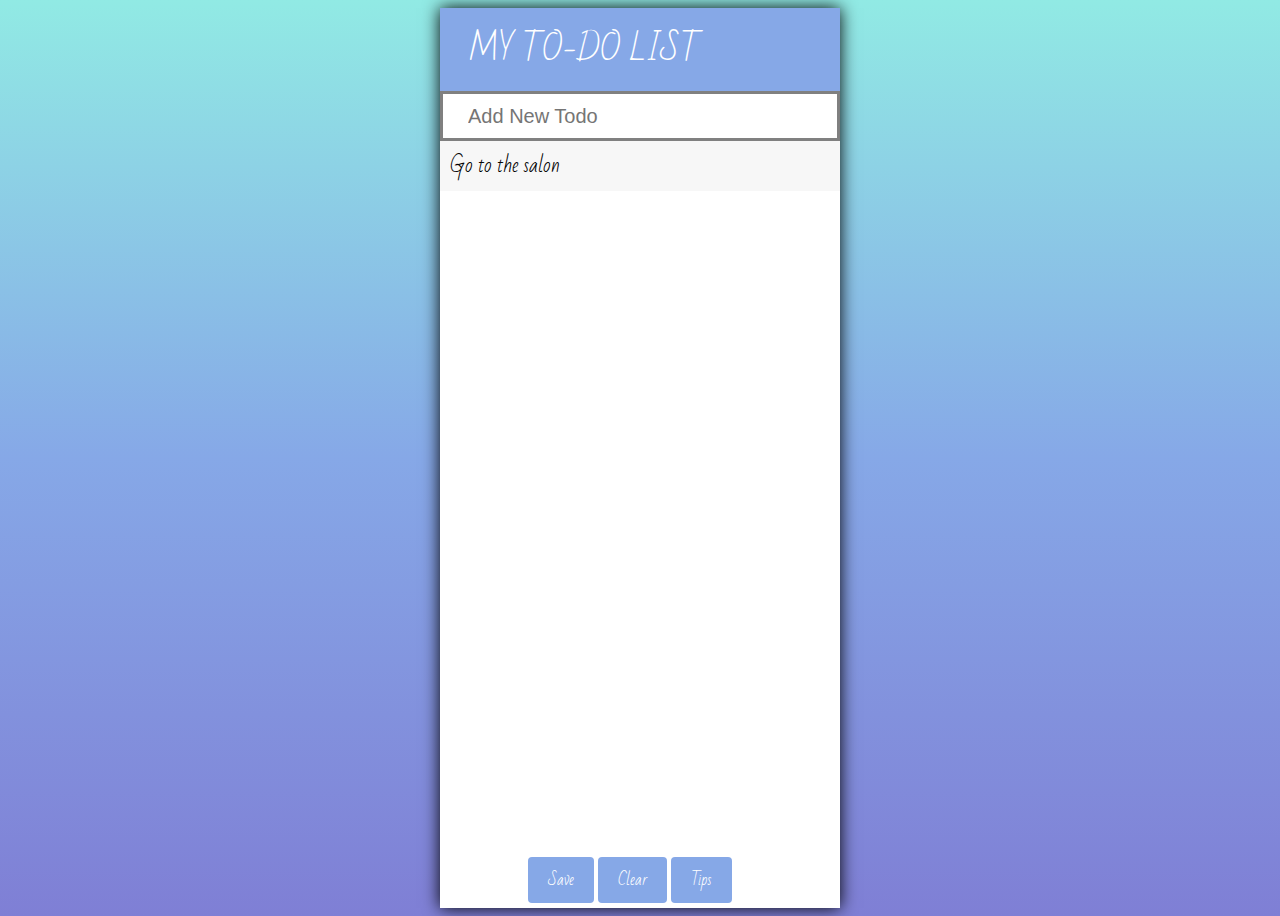
<file: index.html>
<DOCTYPE html!>

    <head>
        <title>To-Do List App</title>
        <meta name="viewport" content="width=device-width, initial-scale=1">
        <link rel = "Stylesheet" href = "Todo2.css">
        <link rel="stylesheet" href="https://use.fontawesome.com/releases/v5.0.13/css/all.css" integrity="sha384-DNOHZ68U8hZfKXOrtjWvjxusGo9WQnrNx2sqG0tfsghAvtVlRW3tvkXWZh58N9jp" crossorigin="anonymous">
        <link href="https://fonts.googleapis.com/css?family=Bad+Script" rel="stylesheet">
        <link rel = "shortcut icon" href="assets/favicon.ico">
        <link rel="icon" type="image/gif" href="assests/animated_favicon1.gif" >
     </head>

    <body>

        <div id = "todo">
            <h1> MY TO-DO LIST <i id="pencil" class="fas fa-pencil-alt"></i> </h1>

            <input type = "text" placeholder="Add New Todo">

            <ul class="todos">
                
                <li><span><i class="fas fa-trash-alt"></i></span>Go to the salon</li>
            </ul>

            <div id= "buttons">
                <button class="save">Save</button>
                <button class="clear">Clear</button>
                <button class="tipBtn">Tips</button>
            </div>
        </div>

        <div id = "overlay">
           <a href="javascript:void(0)" class="closebtn">&times;</a>
           <ul class="tips">
               <li>Click on the pencil to hide or show input area</li>
               <li>Type text into input area and press enter to add todo to list</li>
               <li>Hover over the todo and click the on trash can to delete</li>
               <li>Click the clear button to clear all todos from list</li>
               <li>Click the Save button to save your todos to access them later even if you exit the browser </li>
            </ul>
            
        </div>
        <script src="Todo1.js"></script>
    </body>
</file>
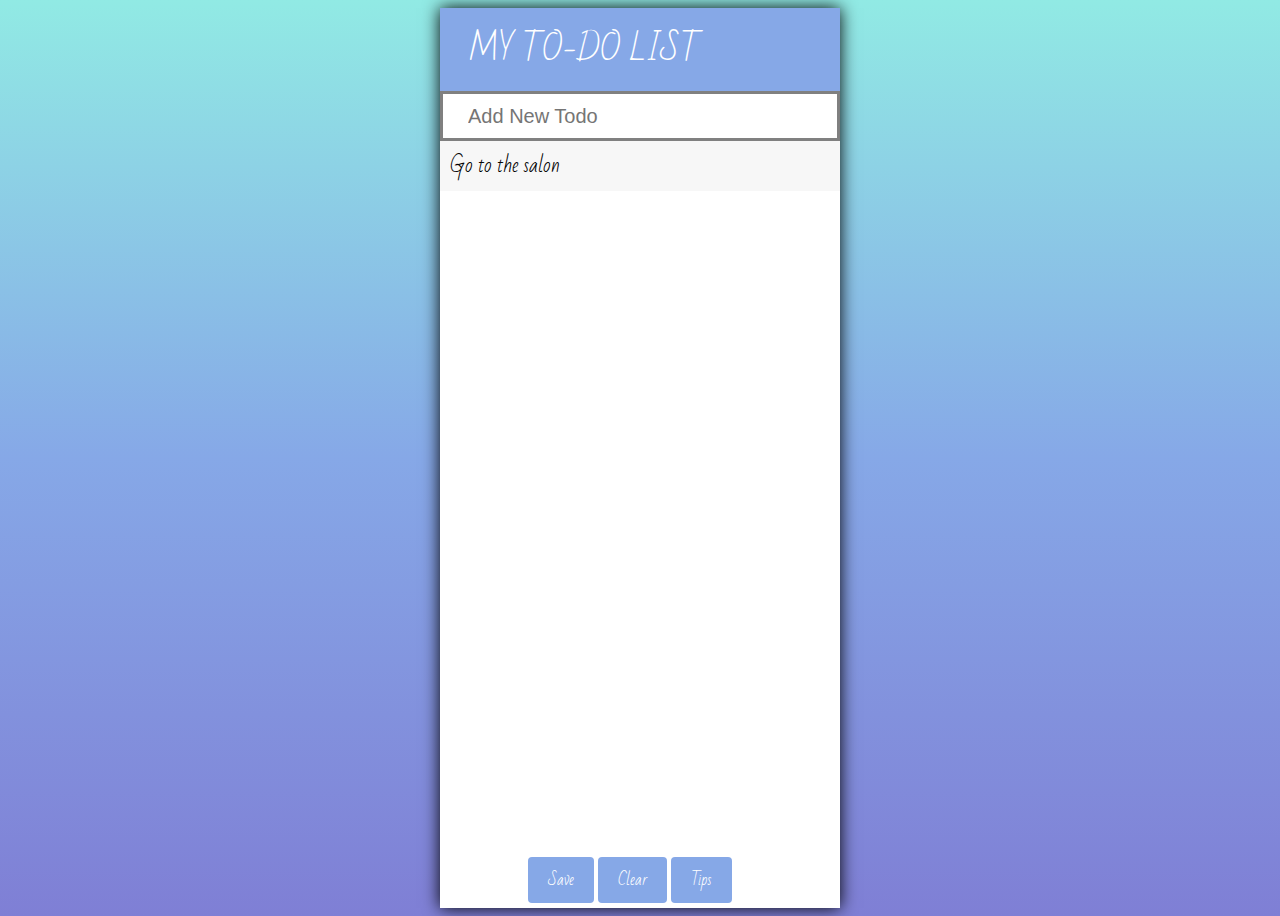
<file: Todo.html>
<DOCTYPE html!>

    <head>
        <title>Linda's To-Do List App</title>
        <meta name="viewport" content="width=device-width, initial-scale=1">
        <link rel = "Stylesheet" href = "Todo2.css">
        <link rel="stylesheet" href="https://use.fontawesome.com/releases/v5.0.13/css/all.css" integrity="sha384-DNOHZ68U8hZfKXOrtjWvjxusGo9WQnrNx2sqG0tfsghAvtVlRW3tvkXWZh58N9jp" crossorigin="anonymous">
        <link href="https://fonts.googleapis.com/css?family=Bad+Script" rel="stylesheet">
        <link rel = "shortcut icon" href="assets/favicon.ico">
        <link rel="icon" type="image/gif" href="assests/animated_favicon1.gif" >
     </head>

    <body>

        <div id = "todo">
            <h1> MY TO-DO LIST <i id="pencil" class="fas fa-pencil-alt"></i> </h1>

            <input type = "text" placeholder="Add New Todo">

            <ul class="todos">
                
                <li><span><i class="fas fa-trash-alt"></i></span>Go to the salon</li>
            </ul>

            <div id= "buttons">
                <button class="save">Save</button>
                <button class="clear">Clear</button>
                <button class="tipBtn">Tips</button>
            </div>
        </div>

        <div id = "overlay">
           <a href="javascript:void(0)" class="closebtn">&times;</a>
           <ul class="tips">
               <li>Click on the pencil to hide or show input area</li>
               <li>Type text into input area and press enter to add todo to list</li>
               <li>Hover over the todo and click the on trash can to delete</li>
               <li>Click the clear button to clear all todos from list</li>
               <li>Click the Save button to save your todos to access them later even if you exit the browser </li>
            </ul>
            
        </div>
        <script src="Todo1.js"></script>
    </body>
</file>
<file: Todo2.css>
body{
    min-height:100%;
    font-family: Bad Script;
    background: #91eae4;  /* fallback for old browsers */
    background: -webkit-linear-gradient(to bottom, #91EAE4, #86A8E7, #7F7FD5);  /* Chrome 10-25, Safari 5.1-6 */
    background: linear-gradient(to bottom, #91EAE4, #86A8E7, #7F7FD5); /* W3C, IE 10+/ Edge, Firefox 16+, Chrome 26+, Opera 12+, Safari 7+ */

}

h1{
    text-transform: uppercase;
    background: #86a8e7;
    color:white;
    margin: 0;
    padding:10px 28px;
    font-weight: normal;
}
input{
    background: white;
    width: 100%;
    box-sizing: border-box;
    height:50px ;
    font-size: 20px;
    font-weight: 0.5px;
    padding-left:25px;
    border: 3px solid gray;
    color: gray;
}
input:focus{
    background: #edf1f5;
    border: 3px solid #86a8e7;
    outline:none;
    color: #86a8e7;
}

span{
    margin-right: 10px;
    text-align:center;
    height:50px;
    width: 0;
    opacity: 0;
    -webkit-transition:0.3s;
    transition: 0.3s linear;
}

i{
    cursor: pointer;
}
button{
    background-color:#86a8e7; /* Green */
    border: none;
    color: white;
    padding: 8px 20px;
    text-align: center;
    text-decoration: none;
    display: inline-block;
    font-size: 15px;
    border-radius:4px;
    font-family:Bad Script;
    -webkit-transition-duration: 0.4s; /* Safari */
    transition-duration: 0.4s;
    cursor: pointer;

}
button:hover {
    background-color: white;
    color: black;
    border: 2px solid #86a8e7;
}

#buttons{
    display:inline-block;
    text-align:center;
    margin-left:22%;
    position:absolute;
    bottom:5px;
}
#todo{
    margin: 0 auto ;
    box-shadow: 0 0 1em black;
    max-width: 400px;
    height:100%;
    background:white;
    position:relative;
}
#overlay{
    height: 0;
    width: 100%;
    position: fixed; 
    z-index: 1; 
    left: 0;
    top: 0;
    background-color: rgb(0,0,0); 
    background-color: rgba(0,0,0, 0.7); 
    overflow-x: hidden; 
    transition: 0.5s; 
    -webkit-transition:  0.5s;
}
#overlay .closebtn {
    position: absolute;
    top: 15px;
    right: 40px;
    font-size: 60px;
    color:#86a8e7;
    cursor: pointer;
}
#overlay li{
    padding: 8px;
    list-style-type:circle;
    font-size: 30px;
    color: #818181;
    display: block;
}
.todos{
    list-style-type: none;
    margin: 0;
    padding: 0;
}
.todos li{
    background: #f7f7f7;
    height:50px;
    line-height: 50px;
    cursor: pointer;
    font-size: 20px;
}
.todos li:nth-child(2n){
    background:#edf1f5;
}
.todos li:hover span{
    width: 50px;
    opacity: 1.0;
    margin-left: 5px;
}
.display{
    display:none;
    transition: 0.3s linear;
}
.checked{
    color:gray;
    text-decoration:line-through;
}

.fa-pencil-alt{
    float: right;
    padding-top: 8px;
}
.fa-trash-alt{
    color:#7f7fd5;
}
.tips{
    position: relative;
    top: 20%;
    width: 100%; 
    text-align: center; 
    margin-top: 25px;
}
/*  if screen size less than 450px, resize tips lists and close btn so they don't overlap */
@media screen and (max-height: 450px) {
    .overlay a {
        font-size: 20px
    }
    .overlay .closebtn {
        font-size: 40px;
        top: 15px;
        right: 35px;
    }
    #todo{
        width:100%;
        height:100%;
    }
}
</file>
